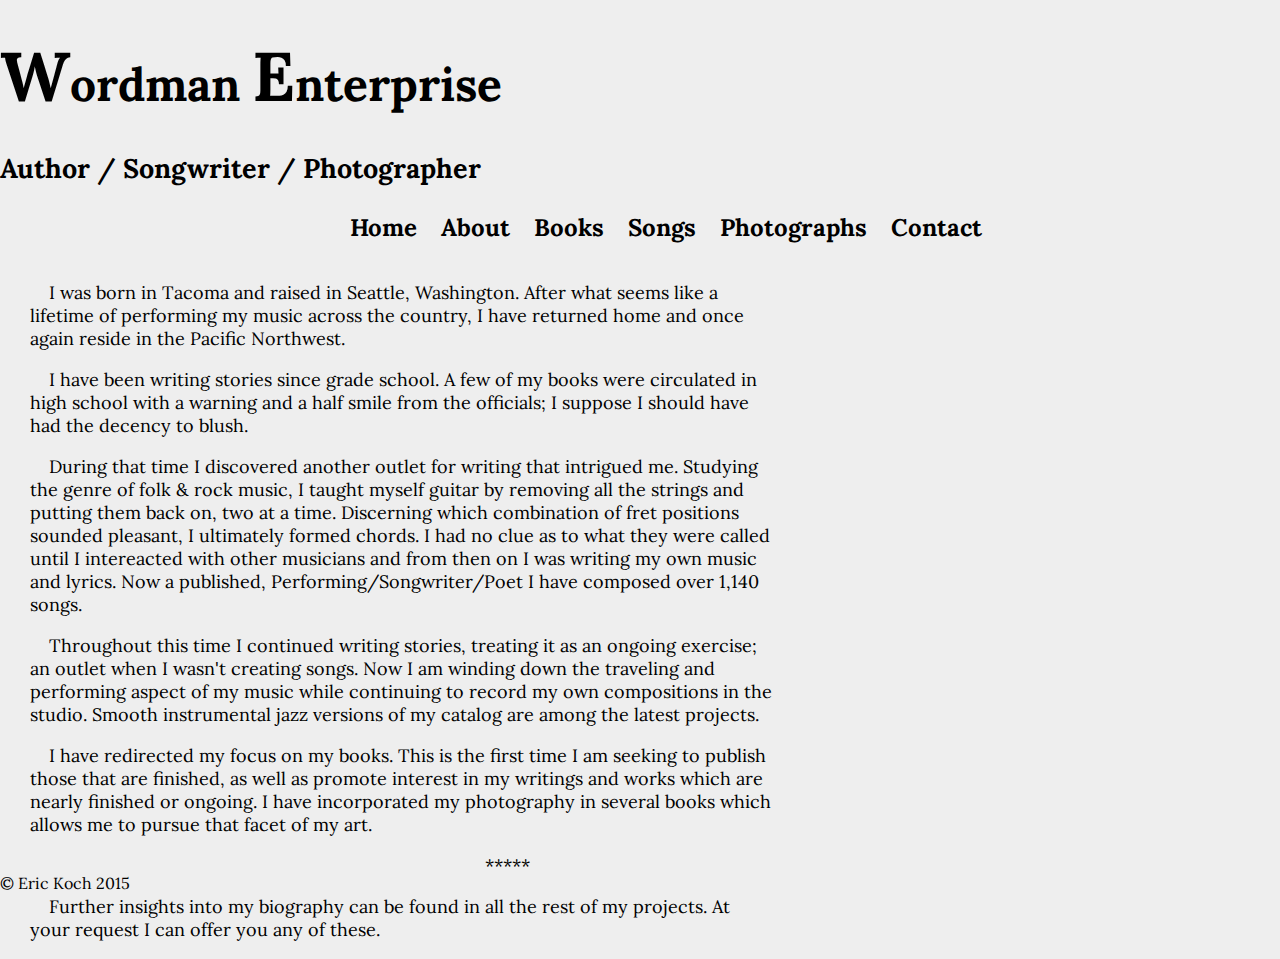
<file: html-files/about.html>
<!DOCTYPE html>
<html xmlns="http://www.w3.org/1999/xhtml" xml:lang="en" lang="en">
    
    <head>
        <meta http-equiv="Content-Type" content="text/html; charset=utf-8"/>
        <title>Wordman Enterprise</title>
        <link rel="shortcut icon" href="favicon.ico" />
        <link rel="stylesheet" href="../styles/styles.css"/>
        <link href='http://fonts.googleapis.com/css?family=Lora:400,700' rel='stylesheet' type='text/css'>
        
    </head>
    <body>
        
        <header>
            <div class="headline">
                <h1 class="h1"><span style="font-size: 1.5em;">W</span>ordman <span style="font-size: 1.5em;">E</span>nterprise</h1>
                <h3 class="h3">Author / Songwriter / Photographer</h3>
            </div>
        </header>
           
            <div class="nav ul">
                <nav>
                    <ul>
                        <li><a href="../index-old.html">Home</a></li>
                        <li><a href="#">About</a></li>
                        <li><a href="books.html">Books</a></li>
                        <li><a href="songs.html">Songs</a></li>
                        <li><a href="photos.html">Photographs</a></li>
                        <li><a href="contact.html">Contact</a></li>
                    </ul>
                </nav>
            </div>
            
            <div class="bio .text-p">
                <p>
                    I was born in Tacoma and raised in Seattle, Washington. After what seems like a lifetime of performing my
                    music across the country, I have returned home and once again reside in the Pacific Northwest.
                </p>
                
                <p>
                    I have been writing stories since grade school. A few of my books were circulated in high school with a warning
                    and a half smile from the officials; I suppose I should have had the decency to blush.
                </p>
                
                <p>
                    During that time I discovered another outlet for writing that intrigued me. Studying the genre of folk & rock music,
                    I taught myself guitar by removing all the strings and putting them back on, two at a time. Discerning
                    which combination of fret positions sounded pleasant, I ultimately formed chords. I had no clue as to what they were
                    called until I intereacted with other musicians and from then on I was writing my own music and lyrics. Now a published, 
                    Performing/Songwriter/Poet I have composed over 1,140 songs.
                </p>
                
                <p>
                    Throughout this time I continued writing stories, treating it as an ongoing exercise; an outlet when I wasn't creating
                    songs. Now I am winding down the traveling and performing aspect of my music while continuing to record my own compositions
                    in the studio. Smooth instrumental jazz versions of my catalog are among the latest projects.
                </p>
                
                <p>
                    I have redirected my focus on my books. This is the first time I am seeking to publish those that are finished, as well as 
                    promote interest in my writings and works which are nearly finished or ongoing. I have incorporated my photography in several 
                    books which allows me to pursue that facet of my art.
                </p>
                
                    <div class="center">
                        <p>
                         *****   
                        </p>
                    </div>
                <p>
                    Further insights into my biography can be found in all the rest of my projects. At your request I can offer you any of these.
                </p>
            </div>
            
            <div class="footer">
                &copy Eric Koch 2015
            </div>
    </body>
</html>
</file>
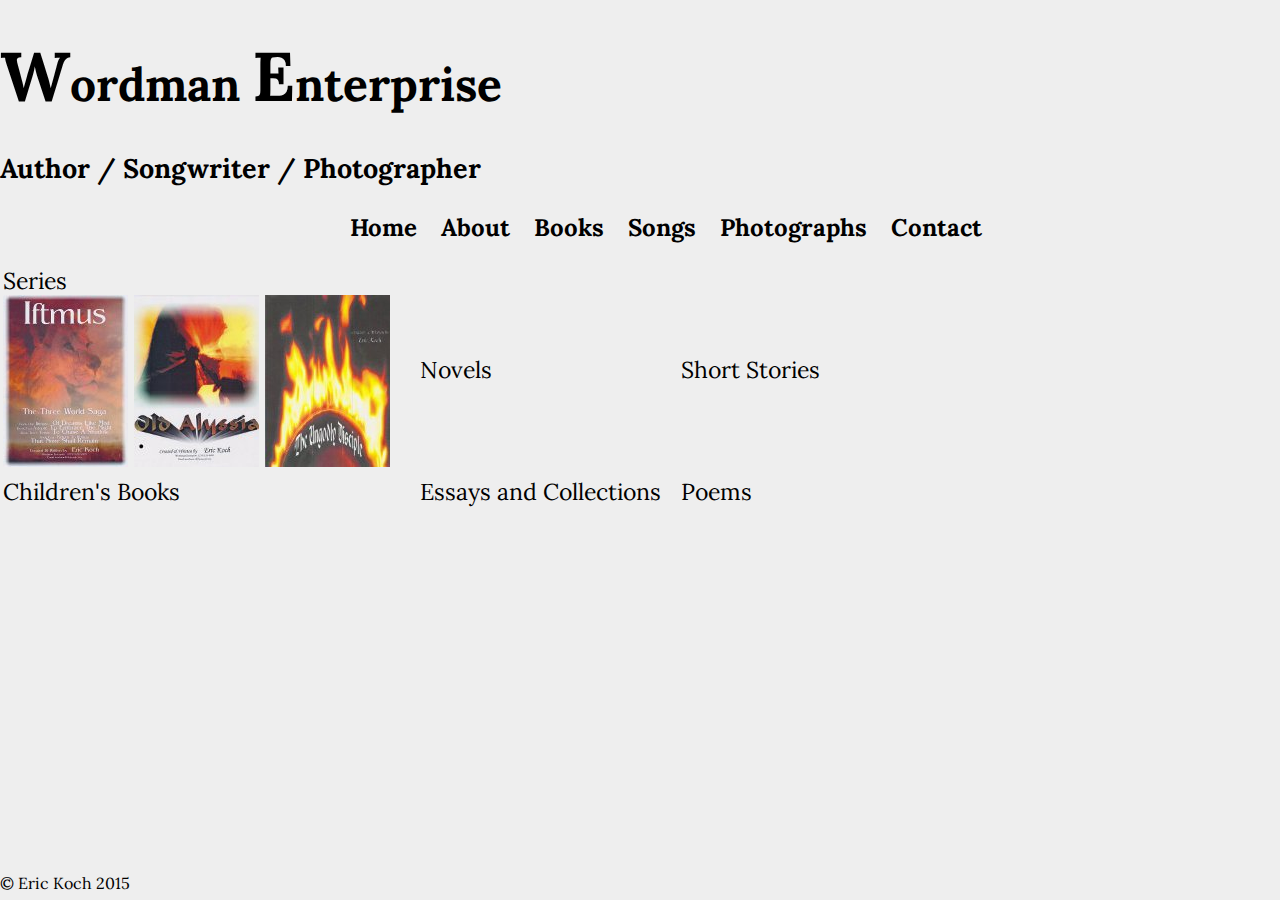
<file: html-files/books-old.html>
<!DOCTYPE html>
<html xmlns="http://www.w3.org/1999/xhtml" xml:lang="en" lang="en">
    
    <head>
        <meta http-equiv="Content-Type" content="text/html; charset=utf-8"/>
        <title>Wordman Enterprise</title>
        <link rel="shortcut icon" href="favicon.ico" />
        <link rel="stylesheet" href="../styles/styles.css"/>
        <link href='http://fonts.googleapis.com/css?family=Lora:400,700' rel='stylesheet' type='text/css' />
        
    </head>
    <body>
        
        <header>
            <div class="headline">
                <h1 class="h1"><span style="font-size: 1.5em;">W</span>ordman <span style="font-size: 1.5em;">E</span>nterprise</h1>
                <h3 class="h3">Author / Songwriter / Photographer</h3>
            </div>
        </header>
           
            <div class="nav ul">
                <nav>
                    <ul>
                        <li><a href="../index-old.html">Home</a></li>
                        <li><a href="about.html">About</a></li>
                        <li><a href="#">Books</a></li>
                        <li><a href="songs.html">Songs</a></li>
                        <li><a href="photos.html">Photographs</a></li>
                        <li><a href="contact.html">Contact</a></li>
                    </ul>
                </nav>
            </div>
            
            <table style="width:65%">
                <tr>
                  <td class="ctr">Series<br>
                  <img src="../images/iftmus-125x172.jpg" class="mrg-rt5" display: inline-block;" />
                  <img src="../images/old-alyssia-125x172.jpg" class="mrg-rt5" 5px;display: inline-block;" />
                  <img src="../images/the-ungodly-disciple-125x172.jpg" style="display: inline-block;" />
                </td>
                                                                                                                                                                                                                                     </td>
                  <td>Novels</td>		
                  <td>Short Stories</td>
                </tr>
                <tr>
                  <td>Children's Books</td>
                  <td>Essays and Collections</td>		
                  <td>Poems</td>
                </tr>
            </table>
            
            
            <div class="footer">
                &copy Eric Koch 2015
            </div>
    </body>
</html>
</file>
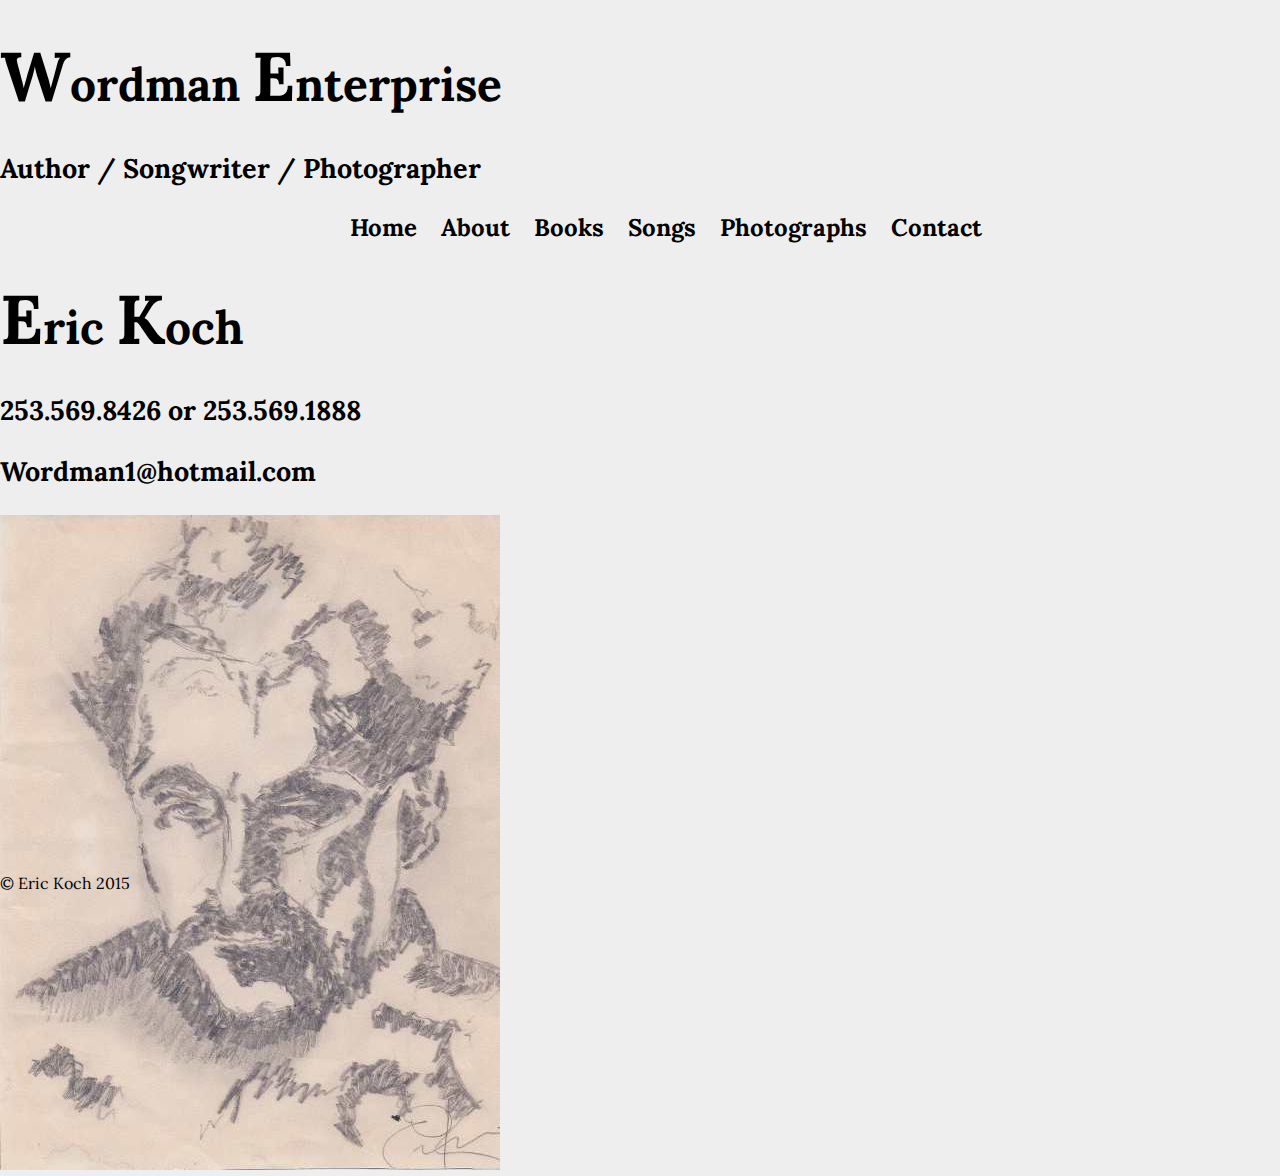
<file: html-files/contact.html>
<!DOCTYPE html>
<html xmlns="http://www.w3.org/1999/xhtml" xml:lang="en" lang="en">
    
    <head>
        <meta http-equiv="Content-Type" content="text/html; charset=utf-8"/>
        <title>Wordman Enterprise</title>
        <link rel="shortcut icon" href="favicon.ico" />
        <link rel="stylesheet" href="../styles/styles.css"/>
        <link href='http://fonts.googleapis.com/css?family=Lora:400,700' rel='stylesheet' type='text/css'>
        
    </head>
    <body>
        
        <header>
            <div class="headline">
                <h1 class="h1"><span style="font-size: 1.5em;">W</span>ordman <span style="font-size: 1.5em;">E</span>nterprise</h1>
                <h3 class="h3">Author / Songwriter / Photographer</h3>
            </div>
        </header>
           
            <div class="nav ul">
                <nav>
                    <ul>
                        <li><a href="../index-old.html">Home</a></li>
                        <li><a href="about.html">About</a></li>
                        <li><a href="books.html">Books</a></li>
                        <li><a href="songs.html">Songs</a></li>
                        <li><a href="photos.html">Photographs</a></li>
			<li><a href="#">Contact</a></li>
                    </ul>
                </nav>
            </div>
	    
	    
		<!-- How to contact me. -->
	    
	    <div class="contact">	
		<h1 class="h1"><span style="font-size: 1.5em;">E</span>ric <span style="font-size: 1.5em;">K</span>och</h1>
		<h3 class="h3">253.569.8426 or 253.569.1888</h3>
		<h3 class="h3">Wordman1@hotmail.com</h3>
		    
	    </div>
	    
	    <div class="box-gibran">
			
		<div class="gibran">
		    <img src="../images/gibran-500x665.jpg" width: "500px" height: "665px" alt="Gibran Drawing" />
		</div>
	    
	    </div>
			
	    <div class="footer">
                &copy Eric Koch 2015
            </div>
    </body>
        
</html>
</file>
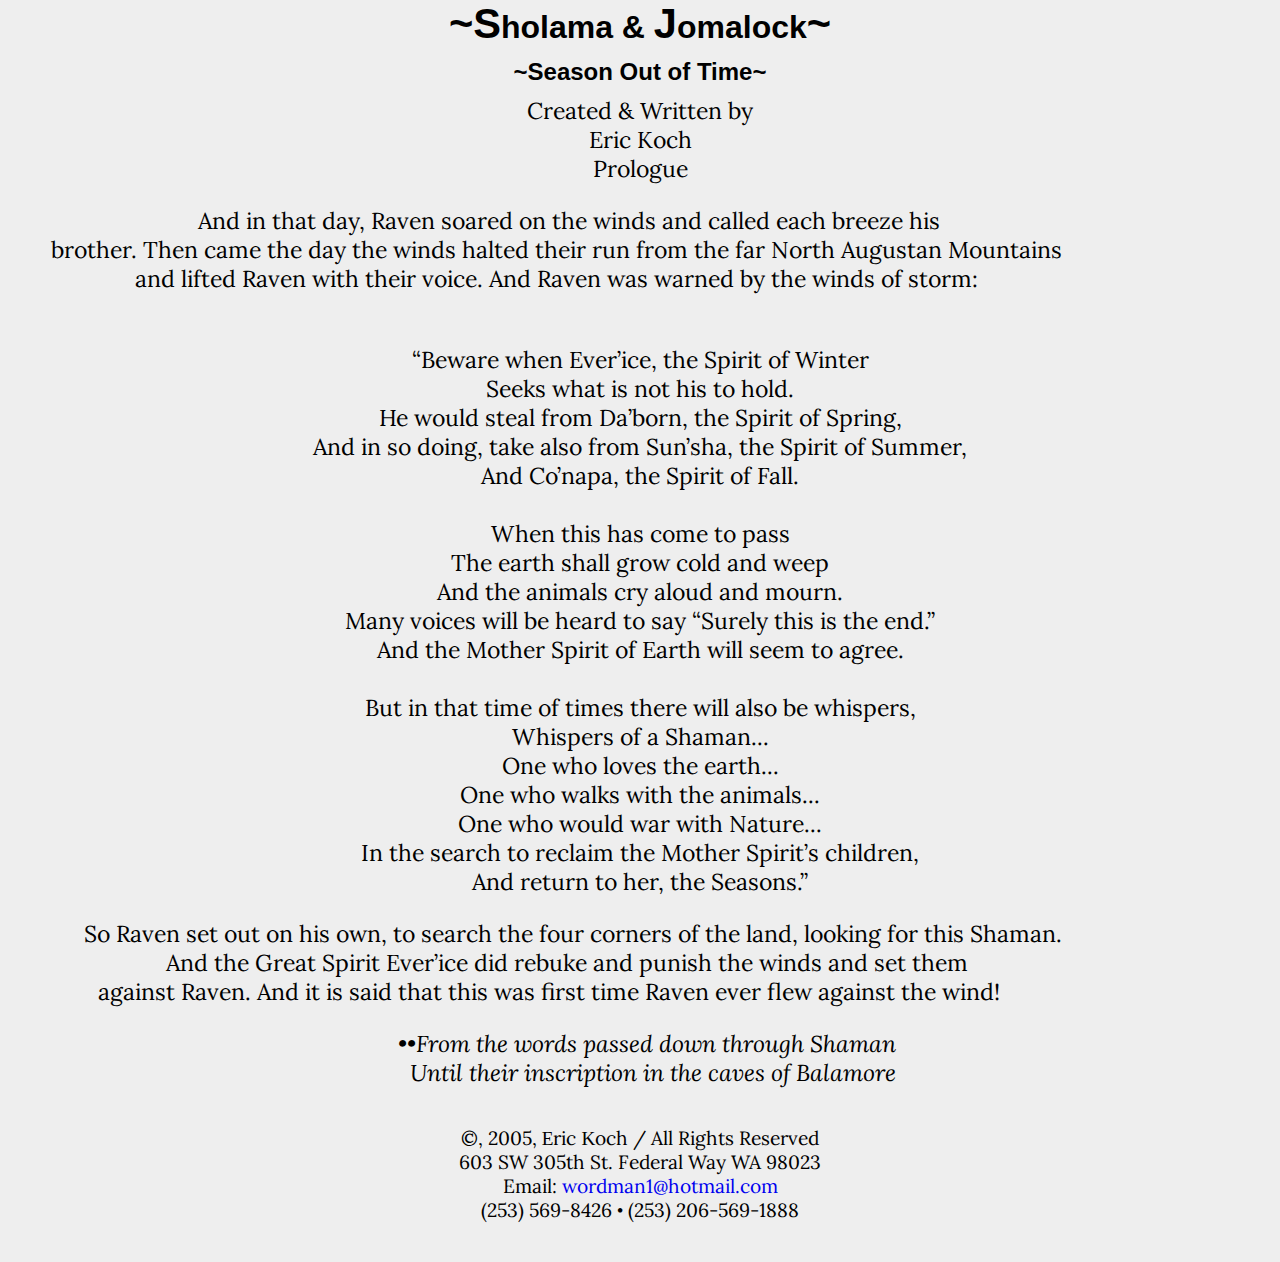
<file: html-files/sholama.html>
<!DOCTYPE html>
<html xmlns="http://www.w3.org/1999/xhtml" xml:lang="en" lang="en">
    
    <head>
        <meta http-equiv="Content-Type" content="text/html; charset=utf-8"/>
        <title>Sholama & Jomalock</title>
        <link rel="shortcut icon" href="favicon.ico" />
        <link rel="stylesheet" href="../styles/styles.css"/>
        <link href='http://fonts.googleapis.com/css?family=Lora:400,700' rel='stylesheet' type='text/css' />
    </head>
    <body>
    
       
           
    <div class="container">
        <div class="content">

            <div class="header">
                <span>~</span><span>S</span>holama &amp; <span>J</span>omalock<span>~</span>
            </div>
            
            <div class="small-header">
                <span>~</span><span>S</span>eason <span>O</span>ut of <span>T</span>ime<span>~</span>
            </div>
            
            <div class="center-credit">
                Created &amp; Written by<br>
                Eric Koch
            </div>
                
            <div class="prologue">
                Prologue
            </div>
            
            <div class="box2">
                <div class="right">
                    <p>
                        &nbsp;&nbsp;&nbsp;&nbsp;And in that day, Raven soared on the winds and called each breeze his<br>
                        brother. Then came the day the winds halted their run from the far North Augustan Mountains<br>
                        and lifted Raven with their voice. And Raven was warned by the winds of storm:
                    </p>
                    <br>
                </div>
             </div>    
                
            <div class="center-credit">
                &ldquo;Beware when Ever&rsquo;ice, the Spirit of Winter<br>
                Seeks what is not his to hold.<br>
                He would steal from Da&rsquo;born, the Spirit of Spring,<br>
                And in so doing, take also from Sun&rsquo;sha, the Spirit of Summer,<br>
                And Co&rsquo;napa, the Spirit of Fall.
                <br>
                <br>
                When this has come to pass<br>   
                The earth shall grow cold and weep<br>    
                And the animals cry aloud and mourn.<br>
                Many voices will be heard to say &ldquo;Surely this is the end.&rdquo;<br>
                And the Mother Spirit of Earth will seem to agree.
                <br>
                <br>
                But in that time of times there will also be whispers,<br>
                Whispers of a Shaman...<br>
                One who loves the earth...<br>
                One who walks with the animals...<br>
                One who would war with Nature...<br>
                In the search to reclaim the Mother Spirit&rsquo;s children,<br>
                And return to her, the Seasons.&rdquo;
            </div>
            
            <div class="box2">
                <div class="right">
                    <p>
                        &nbsp;&nbsp;&nbsp;&nbsp;&nbsp;&nbsp;&nbsp;&nbsp;So Raven set out on his own, to search the four corners of the land, looking for this Shaman.<br>
                        &nbsp;&nbsp;&nbsp;&nbsp;&nbsp;&nbsp;And the Great Spirit Ever&rsquo;ice did rebuke and punish the winds and set them <br>
                        against Raven. And it is said that this was first time Raven ever flew against the wind&#33;
                    </p>
                </div>
            </div>
            
            <div class="tagline-right">
                  &bull;&bull;From the words passed down through Shaman<br>
                  Until their inscription in the caves of Balamore
            </div>    
                
                <div class="copyright">
                    <p>
                        &copy;, 2005, <span>E</span>ric <span>K</span>och / All Rights Reserved<br>
                        603 SW 305th St.  Federal Way WA 98023<br>   
                        Email: <a href="mailto:wordman1@hotmail.com">wordman1@hotmail.com</a><br>  
                        (253) 569-8426 <span>&bull;</span>  (253) 206-569-1888  
                    </p>
                </div>
            </div>
        </div>    
    </div>            



</body>
</html>
</file>
<file: styles/styles.css>
/* general page style */
/*html {
    min-height: 100%;
    position: relative;
}*/

/*div {
    border: 1px solid red;
}*/
html, body {
    font-size: larger;
    color: #000;
    font-family:'Lora', serif;
    /*background-image: url("../images/brushedsteel5.jpg");*/
    background-color: #eee;
    /*background-repeat: repeat-y;*/
    margin:0;
    padding:0;
    height:95%;
}

.main {
    width: auto;
    margin: 0 auto;
    display: -webkit-flex; /* Safari */
    -webkit-align-items: center; /* Safari 7.0+ */
    display: flex;
    align-items: center;
}

.wrapper {
    position: relative;
    min-height: 100%;
}

.container {
    margin: 0;
    padding: 0;
    text-align: center;
    overflow: auto;
    /*position: relative;
    height: 100%;*/
}

.content {
   overflow: auto;
   padding-bottom: 20px;
}

dt {
    font-weight: bold;
}

dd span {
    font-style: italic;
}

.keep-it-together {
    overflow: auto;
}

.keep-it-together-80 {
    overflow: auto;
    width: 80%
}

a {
    text-decoration: none;
}

a:hover {
    color: #9F000F;
    text-decoration: underline;
}

.header {
    font-size: xx-large;
    font-weight: bold;
    text-align: center;
    font-family: "lucida calligraphy",arial,'sans serif';
    margin-bottom: 10px;
}

.header-130 {
    font-size: 1.5em;
    font-weight: bold;
    text-align: center;
    font-family: "lucida calligraphy",arial,'sans serif';
    margin-bottom: 10px;   
}

.header-novel {
    font-size: 2em;
    font-weight: bold;
    text-align: center;
    font-family: "lucida calligraphy",arial,'sans serif';
    margin-bottom: 10px;
}

.header-credit {
    font-size: 2em;
    font-weight: bold;
    text-align: center;
    font-family: "lucida calligraphy",arial,'sans serif';
    margin-bottom: 10px;
}

.header-novel span {
    font-size: 130%;
}

.header-credit span {
    font-size: 130%;
}

.header span {
    font-size: 130%;
}

.header-left {
    font-size: 1.3em;
    font-weight: bold;
    text-align: left;
    font-family: "lucida calligraphy",arial,'sans serif';
    padding-left: 40%;
    margin-bottom: 10px; 
}

.header-left-books {
    font-size: 1.3em;
    font-weight: bold;
    text-align: left;
    font-family: "lucida calligraphy",arial,'sans serif';
    padding-left: 50%;
    margin-bottom: 10px;
    
}

.header-left-novels {
    font-size: 1.3em;
    font-weight: bold;
    text-align: left;
    font-family: "lucida calligraphy",arial,'sans serif';
    padding-left: 55%;
    margin-bottom: 10px;
    
}

.header-left-novels span {
     font-size: 130%; F
}

.header-left-books span {
     font-size: 130%; font-size: 130%;
}

.header-chapter {
   font-size: xx-large;
    font-weight: bold;
    text-align: center;
    font-family: "lucida calligraphy",arial,'sans serif';
    margin-top: 20px; 
}

.header-chapter span {
    font-size: 130%;
}

.header-left span {
    font-size: 130%;
}

.header-left-books span {
     font-size: 130%; font-size: 130%;
}

.header-left-essays {
    font-size: 1.5em;
    font-weight: bold;
    text-align: left;
    font-family: "lucida calligraphy",arial,'sans serif';
    padding-left: 160px;
    margin-bottom: 10px; 
}

.header-left-essays span {
    font-size: 130%;
}

.header-left-music {
    font-size: 1.5em;
    font-weight: bold;
    text-align: left;
    font-family: "lucida calligraphy",arial,'sans serif';
    margin-bottom: 10px; 
}

.header-left-music span {
    font-size: 130%;
}

.header-right {
    font-size: 1.5em;
    font-weight: bold;
    text-align: right;
    font-family: "lucida calligraphy",arial,'sans serif';
    padding-right: 45%;
    margin-bottom: 10px; 
}

.header-right span {
    font-size: 130%;
}

.header-right-short {
    font-size: 1.5em;
    font-weight: bold;
    text-align: right;
    font-family: "lucida calligraphy",arial,'sans serif';
    padding-right: 55%;
    margin-bottom: 10px; 
}

.header-right-short span {
    font-size: 130%;
}

.header-right-music {
    font-size: 1.5em;
    font-weight: bold;
    text-align: right;
    font-family: "lucida calligraphy",arial,'sans serif';
    padding-right: 150px;
    margin-bottom: 10px;
}

.header-right-music span {
    font-size: 130%;
}

.header-right-children {
    font-size: 1.5em;
    font-weight: bold;
    text-align: right;
    font-family: "lucida calligraphy",arial,'sans serif';
    padding-right: 170px;
    margin-bottom: 10px;
}

.header-right-children span {
    font-size: 130%;
}

.header-right-series {
    font-size: 1.3em;
    font-weight: bold;
    text-align: right;
    width: 85%;
    font-family: "lucida calligraphy",arial,'sans serif';
    margin-bottom: 10px;
    padding-right: 10%;
}

.header-right-series span {
    font-size: 130%;
}

.header-excerpts {
    font-size: xx-large;
    font-weight: bold;
    text-align: center;
    font-family: "lucida calligraphy",arial,'sans serif';
    margin: 1% 0;
}

.small-header {
    font-size: x-large;
    font-weight: bold;
    text-align: center;
    font-family: "lucida calligraphy",arial,'sans serif';
    margin-bottom: 10px;
}

.small-header-red {
    font-size: x-large;
    font-weight: bold;
    color: #9F000F;
    text-align: center;
    font-family: "lucida calligraphy",arial,'sans serif';
    margin-bottom: 10px;
}

.small-header-child {
    font-size: x-large;
    font-weight: bold;
    text-align: center;
    font-family: "lucida calligraphy",arial,'sans serif';
    margin-top: 2.5%;
    /*margin-bottom: 1%;*/
}

.small-header-novels {
    font-size: x-large;
    font-weight: bold;
    text-align: left;
    font-family: "lucida calligraphy",arial,'sans serif';
    padding-left: 130px;
    /*margin-bottom: 10px;*/
}

.small-header-short-stories {
    font-size: x-large;
    font-weight: bold;
    text-align: left;
    font-family: "lucida calligraphy",arial,'sans serif';
    padding-left: 200px;
    /*margin-bottom: 10px;*/
}

.small-header-children {
    font-size: x-large;
    font-weight: bold;
    text-align: left;
    font-family: "lucida calligraphy",arial,'sans serif';
    padding-left: 235px;
    /*margin-bottom: 10px;*/
}

.small-header-essays {
    font-size: x-large;
    font-weight: bold;
    text-align: left;
    font-family: "lucida calligraphy",arial,'sans serif';
    padding-left: 80px;
    /*margin-bottom: 10px;*/
}

.smaller-header {
    font-size: large;
    font-weight: bold;
    text-align: center;
    font-family: "lucida calligraphy",arial,'sans serif';
    margin-bottom: 10px;
}

.smaller-header-red {
    font-size: large;
    font-weight: bold;
    color: #9F000F;
    text-align: center;
    font-family: "lucida calligraphy",arial,'sans serif';
    margin-bottom: 10px;
}

.smaller-header-w-logo {
    font-size: large;
    font-weight: bold;
    text-align: center;
}

.smaller-header-wordman {
    font-size: large;
    font-weight: bold;
    text-align: center;
    font-family: "lucida calligraphy",arial,'sans serif';
    margin-bottom: 10px;
    width: auto;
}

.smallest-header {
    font-size: medium;
    font-weight: bold;
    text-align: center;
    font-family: "lucida calligraphy",arial,'sans serif';
    margin-bottom: 10px;
}

.extra-small-header {
    font-size: small;
    font-weight: bold;
    text-align: center;
    font-family: "lucida calligraphy",arial,'sans serif';
    margin-bottom: 10px;
    float: left;
}

.extra-small-header img{
    float: left;
}

.eric-koch {
    font-size: 225%;
    font-weight: normal;
    text-align: center;
    font-family: 'VivaldiD';
    margin-bottom: 10px; 
}

/* span tags */

.italic {
    font-style: italic;
}

.vivaldi {
    font-family: 'VivaldiD';
}

.large-120 {
    font-size: 120%;
    font-weight: 700;
}

.large {
    font-size: 130%;
}

.larger {
    font-size: 200%;
}

.medium {
    font-size: 175%;
}

.small {
    font-size: small;
}

/* end span tags */
/* end pages style */

/* navigation*/
#menu {
    background: none;
    padding: 0;
}

#menu ul {
    background: none;
}

.nav {
    text-align: center;
    margin-bottom: 20px;
}

.nav ul {
    font-weight: bold;
    list-style: none;
    font-size: 11pt;
    font-family:'Lora', serif;
    color: #000;
}
    
.nav li {
    display: inline;
    text-decoration: none;
    font-size: 11pt;
    color: #000;
    margin: 0 10px 0 10px;
}

.nav a {
    color: #000;        
}

.nav a:hover {
    color: #9F000F;
}
/* end navigation */

/* photos/images */
.image-border {
    text-align: center;
}

.image-border img {
    border: double #000;
    padding: 5px;
}
/* end photos */

/* text */
.p {
   font-family:'Lora', serif;
   color: #000;
   font-size: medium;
   text-align: left;
   float: left;
   padding: 20px 0 0 40px;
}

.p span {
    font-size: 130%;
}

.p-book {
   font-family:'Lora', serif;
   font-size: large;
   text-align: left;
   float: left;
   padding: 20px 0 0 40px;
}
/* end text */

/* credits */
.p-credit {
   width: 80%;
   font-style: italic;
   font-size: medium;
   text-align: right;
}

.p-credit-river {
   width: 40%;
   font-style: italic;
   font-size: medium;
   text-align: right;
   float: right;
   margin-right: 250px;
   padding-top: 20px;
}

.p-credit-mirror {
   width: 50%;
   font-style: italic;
   font-size: medium;
   text-align: right;
   float: right;
   padding-right: 380px;
   padding-top: 30px;
}
/* end credits */

.tagline{
    text-align: left;
    font-style: italic;
}

.tagline span {
    font-size:larger;
}

.tagline-right {
    text-align: right;
    margin-right: 30%;
    font-style: italic; 
}

.copyright {
    font-family:'Lora', serif;
    font-size: smaller;
    text-align: center;
    padding-top: 20px;
}

.copyright span {
    font-family: 'VivaldiD';
}

/* about */
.bio {
    font-family:'Lora', serif;
    font-size: large;
    width: 58%;
    /*margin: 0 auto;*/
    text-align: left;
    float: left;
    padding-left: 30px;
    text-indent: 2.5%
}

.bio-para {
    margin-bottom: 10px;
}

.divider-line {
   width: 150px;
   height: 5px;
   background: #000;
   display: inline-block;
   border-radius: 3px;
}
 /* end about */
 
.logo {
    /*float: left;*/
    position: absolute;
    left: auto;
    top: auto;
    padding-left: 75px;
    margin: 5px 0 0 0;
}

/* margins */
.margin-rt5 {
    margin-right: 5px;
}
/* end margins */

/* footer */
.footer {
    font-size: medium;
    height: 1%;
    position: absolute;
    text-align: center;
    bottom: 2%;
}

/*.footer span {
    font-size: 130%;
}*/
/* end footer */


.text {
    font-size: large;
    height: 1%;
    text-align: center;
    padding-bottom: 2%;
}

.text-footer {
    font-size: medium;
    height: 1%;
    text-align: center;
    padding-bottom: 2%;
}

.text span {
    font-size:130%
}

.text-footer span {
    font-size:130%
}

/* alignment */
.text-right {
    text-align: right;
    width:45%;
}

.text-right {
    text-align: right;
    width:45%;
}

.text-center-books {
    text-align: center;
    
}

.text-right-books {
    text-align: right;
    width: 45%;
    float: right;
}

.text-right-short {
    text-align: right;
    width: 45%;
    float: right;
}

.text-right-books-plays {
    text-align: right;
    width: 45%;
    float: right;
    padding-right: 50px;
}

.text-right-books-series {
    text-align: right;
    float: right;
    padding-right: 15%;
}

.text-left {
    text-align: left;
}

.text-left-books {
    text-align: left;
    width: 45%;
    float: left;
    /*padding-left: 7%;*/
}

.text-left-novels {
    text-align: left;
    width: 45%;
    float: left;
    /*padding-left: 7%;*/
}

.text-left-books-nav1 {
    text-align: left;
    width: 40%;
    float: left;
    padding-left: 5%;
}

.text-left-books-novels {
    text-align: left;
    width: 40%;
    float: left;
    padding-left: 15%;
}

.text-center-sholama {
    text-align: center;
    margin-bottom: 20px;
    font-size: large;
}

.text-center-river{
    text-align: center;
    margin-bottom: 20px;
    font-size: large;
}

.center {
    /*width: 50%;*/
    text-align: center;
    padding-left: 200px;
}
/* end alignment */

/* books */

/* begin books-nav */
.books-nav {
    width: 50%;
    text-align: left;
    overflow: auto;
    float: left;
    padding-bottom: 40px;
}

.books-nav a {
    color: #000;        
}

.books-nav a:hover {
    color: #9F000F;
    text-decoration: underline;
}

.books-nav ul {
    text-decoration: none;
    font-weight: bold;
    list-style-type: none;
    font-size: 11pt;
    font-family:'Lora', serif;
    color: #000;
    padding: 0 0 0 20px;
}
    
.books-nav li {
    text-decoration: none;
    font-size: 11pt;
    color: #000;
    margin: 10px;
    border: solid 1px #ccc;
    padding: 10px;
}

.books-nav a {
    color: #000;        
}
/* end books-nav */

/* start books-nav1 */
.books-nav1 {
    width: 50%;
    text-align: left;
    overflow: auto;
    float: left;
    padding-bottom: 10px;
}

.books-nav1 a {
    color: #000;        
}

.books-nav1 a:hover {
    color: #9F000F;
    text-decoration: underline;
}

.books-nav1 ul {
    text-decoration: none;
    font-weight: bold;
    list-style-type: none;
    font-size: large;
    font-family:'Lora', serif;
    color: #000;
    padding: 0 0 0 20px;
}
    
.books-nav1 li {
    text-decoration: none;
    font-size: large;
    color: #000;
    margin: 10px;
    /*border: solid 1px #ccc;*/
    padding: 10px;
}

.books-nav1 a {
    color: #000;        
}
/* end books-nav1 */

/* start books-nav2 */
.books-nav2 {
    width: 27%;
    text-align: left;
    overflow: auto;
    float: left;
    padding-bottom: 10px;
}

.books-nav2 a {
    color: #000;        
}

.books-nav2 a:hover {
    color: #9F000F;
    text-decoration: underline;
}

.books-nav2 ul {
    text-decoration: none;
    font-weight: bold;
    list-style-type: none;
    font-size: larger;
    font-family:'Lora', serif;
    color: #000;
    padding: 0 0 0 20px;
}
    
.books-nav2 li {
    text-decoration: none;
    font-size: large;
    color: #000;
    margin: 10px;
    /*border: solid 1px #ccc;*/
    padding: 10px;
}

.books-nav2 a {
    color: #000;        
}
/* end books-nav2 */

/*start books-nav3 */
.books-nav3 {
    width: 20%;
    text-align: left;
    overflow: auto;
    float: left;
    padding-bottom: 10px;
}

.books-nav3 a {
    color: #000;        
}

.books-nav3 a:hover {
    color: #9F000F;
    text-decoration: underline;
}

.books-nav3 ul {
    text-decoration: none;
    font-weight: bold;
    list-style-type: none;
    font-size: large;
    font-family:'Lora', serif;
    color: #000;
    padding: 0 0 0 20px;
    margin-top: 30px;
}
    
.books-nav3 li {
    text-decoration: none;
    font-size: large;
    color: #000;
    margin: 10px;
    /*border: solid 1px #ccc;*/
    padding: 10px;
}

.books-nav3 a {
    color: #000;        
}
/* end books-nav3 */

.series {
    font-size: small;
    font-family:'Lora', serif;
    text-align: center;
    float: left;
    margin: auto;
}

.book-title {
    font-family: "lucida calligraphy",arial,'sans serif';
    text-align: left;
    float: right;
    margin: auto;
}

.name {
    font-size: large;
    font-weight: bold;
    text-align: center;
    font-family: "lucida calligraphy",arial,'sans serif';
    float: left;
}

.images {
    width: 30%;
    display: inline;
    padding-bottom: 15px;
}

.series-pic {
    text-align: left;
    padding-left: 50px;
    float: left;
}

.series-pic-center {
    text-align: center;
}

.series-pic-books {
    text-align: left;
    padding: 50px 0 40px 50px;
    float: left;
}

.series-pic-books1 {
    text-align: left;
    padding: 0 0 40px 50px;
    float: left;
}

.series-pic-books-short {
    text-align: right;
    float: right;
    padding-right: 35%;
}

.series-pic-books-short img{
    border: double #000;
    padding: 5px; 
    
}

.series-pic-books-novels {
    text-align: center;
}

.series-pic-books-novels img {
    border: double #000;
    padding: 5px;   
}

.series-pic-tree {
    text-align: right;
    padding: 50px 0 40px 50px;
    float: left;
}

.series-pic-iftmus {
    text-align: left;
    padding-left: 118px;
    float: left;
}

.series-pic-dreams-like-mist {
    text-align: left;
    padding-left: 50px;
    padding-top: 15px;
    float: left;
}

.series-pic img {
    border: double #000;
    padding: 5px;   
}

.series-pic-center img {
    border: double #000;
    padding: 5px;
}

.series-pic-iftmus img {
    border: double  #000;
    padding: 5px;
}

.series-pic-dreams-like-mist img{
    border: double  #000;
    padding: 5px;
}

.series-pic-about-top {
    text-align: left;
    float: left;
    padding-left: 40px;
    padding-top: 60px;
}

.series-pic-about-bottom {
    float: left;
    padding-top: 10%;
    padding-left:3%;
}

.series-pic-about-top img {
    border: double  #000;
    padding: 5px;   
}

.series-pic-about-bottom img {
    border: double #000;
    padding: 5px;   
}

.series-pic-books img {
    border: double #000;
    padding: 5px;   
}

.series-pic-books1 img {
    border: double #000;
    padding: 5px;   
}

.series-pic-books2 img {
    border: double #000;
    padding: 5px;   
}

.series-pic-books2-rt img{
    border: double #000;
    padding: 5px;   
}    

.series-pic-construction {
    text-align: center;
    margin-top: 20px;
    margin-bottom: 20px;
}

.series-pic-construction img {
    border: double #000;
    padding: 5px;   
}

.series-text {
    font-family:'Lora', serif;
    font-size: medium;
    text-align: left;
    padding-left: 200px;
    float: left;
    margin: auto;
    overflow: auto;
    padding-top: 15px;
}

.series-text-book-iftmus {
    font-family:'Lora', serif;
    font-size: large;
    overflow: visible;
    padding-top: 0.5%;
    margin-left: 20%;
    text-indent: 2.5%;
    width: 65%;
}

.books-series {
   ont-family:'Lora', serif;
    font-size: large;
    overflow: visible;
    padding-top: 0.5%;
    padding-left: 5%;
    margin: 0 auto;
    text-indent: 2.5%;
    width: 75%; 
}

.series-text-book-prologue {
    font-family:'Lora', serif;
    font-size: large;
    text-align: left;
    padding-left: 220px;
    float: left;
    margin: auto;
    overflow: auto;
    padding-top: 20px;
    width: 75%;
}
.series-text-iftmus {
    font-family:'Lora', serif;
    font-size: large;
    text-align: left;
    padding-left: 90px;
    float: left;
    margin: auto;
    overflow: auto;
    padding-top: 15px;
    width: 45%;
}

.series-text-iftmus-cover {
    font-family:'Lora', serif;
    font-size: large;
    text-align: center;
    margin: auto;
    overflow: auto;
    padding-top: 15px;
    width: 45%;
}

.series-text-iftmus-cover span {
    font-size: 130%;   
}


.series-text-axtoph {
    font-family:'Lora', serif;
    font-size: large;
    text-align: left;
    padding-left: 90px;
    float: left;
    margin: auto;
    overflow: auto;
    overflow-y: hidden;
    padding-top: 15px;
    width: 50%;
    text-indent: 2.5%;
}

.series-text-children {
    font-family:'Lora', serif;
    font-size: large;
    text-align: left;
    padding-left: 90px;
    float: left;
    margin: auto;
    width: 60%;
    text-indent: 2.5%;
}

.series-text- {
    font-family:'Lora', serif;
    font-size: large;
    text-align: left;
    padding-left: 90px;
    float: left;
    margin: auto;
    width: 60%;
    text-indent: 2.5%;
}

.series-text-monster {
    font-family:'Lora', serif;
    font-size: large;
    text-align: center;
    float: left;
    margin: auto;
    width: 60%;
    margin-top: 1%;
}

.series-text-monster1 {
    font-family:'Lora', serif;
    font-size: large;
    text-align: center;
    float: left;
    width: 40%;
    margin-top: 1%;
}

.series-text-axtoph span {
    font-size: 130%;
}

.series-text-alyssia {
    font-family:'Lora', serif;
    font-size: large;
    text-align: left;
    padding-left: 80px;
    float: left;
    margin: auto;
    overflow: auto;
    overflow-y: hidden;
    padding-top: 15px;
    width: 50%;
}

.series-text-book-axtoph {
    font-family:'Lora', serif;
    font-size: large;
    text-align: left;
    padding-left: 140px;
    float: left;
    margin: auto;
    overflow: auto;
    padding-top: 20px;
    width: 75%;
    text-indent: 2.5%;
}

.series-text-book-shadow {
    font-family:'Lora', serif;
    font-size: large;
    text-align: left;
    padding-left: 180px;
    float: left;
    margin: auto;
    overflow: auto;
    padding-top: 20px;
    width: 75%;
}

.series-text-sholama {
    font-family:'Lora', serif;
    font-size: large;
    text-align: left;
    padding-left: 150px;
    float: left;
    margin: auto;
    overflow: auto;
    overflow-y: hidden;
    padding-top: 25px;
    width: 50%;
}

.series-text-wind {
    font-family:'Lora', serif;
    font-size: large;
    text-align: left;
    padding-left: 230px;
    float: left;
    margin: auto;
    overflow: auto;
    overflow-y: hidden;
    padding-top: 25px;
    width: 50%;
}

.series-text-book {
    font-family:'Lora', serif;
    font-size: large;
    text-align: left;
    padding-left: 90px;
    float: left;
    margin: auto;
    overflow: auto;
    overflow-y: hidden;
    padding-top: 20px;
    width: 87%;
}

.series-text-adventure {
    font-family:'Lora', serif;
    font-size: large;
    text-align: left;
    padding-left: 5%;
    float: left;
    /*margin: auto;*/
    overflow: auto;
    overflow-y: hidden;
    padding-top: 20px;
    width: 55%;
    text-indent: 1.5%;
}

.series-text-adventure-list {
    font-family:'Lora', serif;
    font-size: large;
    text-align: left;
    padding-left: 5%;
    float: left;
    /*margin: auto;*/
    overflow: auto;
    overflow-y: hidden;
    padding-top: 20px;
    width: 55%;
}

.series-text-past {
    font-family:'Lora', serif;
    font-size: large;
    text-align: left;
    padding-left: 50px;
    padding-bottom: 10px;
    float: left;
    margin: auto;
    overflow: auto;
    width: 50%;
    text-indent: 1.5%;.foo
}

.series-text-past-80 {
    font-family:'Lora', serif;
    font-size: large;
    text-align: left;
    padding-left: 50px;
    padding-bottom: 10px;
    float: left;
    margin: auto;
    overflow: auto;
    width: 80%;
}

.series-text-mirror {
    font-family:'Lora', serif;
    font-size: large;
    text-align: left;
    padding-top: 10px;
    padding-left: 40px;
    padding-bottom: 10px;
    float: left;
    margin: auto;
    overflow: auto;
    width: 65%;
}

.series-text-tryst {
    font-family:'Lora', serif;
    font-size: large;
    text-align: left;
    padding-bottom:  10px;
    padding-left: 45px;
    float: left;
    margin: auto;
    overflow: auto;
    width: 85%;
}

.book-series-summary {
   font-family: Lora, serif;
   overflow: auto;
   margin-bottom: 10px;
   width: 100%;
}

.book-series-summary-100 {
   font-family: Lora, serif;
   overflow: auto;
   margin-bottom: 10px;
   width: 100%;
}

.book-series-tree {
   font-family: Lora, serif;
   overflow: auto;
   margin-top: 50px;
}

.book-series-books1 {
   font-family: Lora, serif;
   overflow: auto;
}

.book-series-alyssia {
   font-family: Lora, serif;
   float: left;
   overflow: auto;
   margin-bottom: 10px;
   width: 100%;
}

.read-more {
    text-align: center;
    font-size: larger;
    font-style: italic;
    margin-bottom: 50px;
    clear: left;
}

.return-bottom {
    font-size: larger;
    font-style: italic;
    text-align: center;
    overflow: auto;
    margin-top: 20px;
}

.take-me-back {
    text-align: center;
    font-size: large;
    font-style: italic;
    bottom-margin: 50px;
    overflow: auto;
}

.poem {
    text-align: center;
    font-size: large;
    float: left;
    width: 75%;
}

.poem-wind {
    text-align: center;
    font-size: large;
    float: left;
    width: 100%;
}

.poem-river {
    text-align: center;
    font-size: large;
    float: left;
    width: 58%;
}

.poem-smell {
    text-align: center;
    font-size: large;
    float: left;
    padding-top: 20px;
    width: 100%;
}

.poem-hunt {
    text-align: center;
    font-size: large;
    float: left;
    width: 100%;
    padding-bottom: 30px;
}

.poem-future {
    text-align: center;
    font-size: large;
    float: left;
    width: auto;
    padding-top: 20px;
    padding-bottom: 20px;
    padding-left: 90px;
}

.poem-future-page {
    text-align: center;
    font-size: large;
    float: left;
    width: auto;
    padding-top: 20px;
    padding-bottom: 20px;
    padding-left: 190px;
}

.poem-present {
    text-align: center;
    font-size: large;
    width: 75%;
    /*padding-top: 2%;*/
    padding-left: 7%;
}

.poem-present-page {
    text-align: center;
    font-size: large;
    width: 70%;
    padding-top: 20px;
    /*padding-left: 10px;*/
}

.poem-mirror{
    text-align: center;
    font-size: large;
    float: left;
    width: 66%;
    padding-top: 20px;
}

.poem-tryst{
    text-align: center;
    font-size: large;
    float: left;
    width: 46%;
    padding-top: 40px;
}

.contact-text {
    font-family:'Lora', serif;
    font-size: large;
    width: 75%;
    text-align: left;
    float: left;
    padding-top: 1%;
    padding-left: 10%;
    text-indent: 2.5%;
}

.credit {
    font-family: "vivaldi";
    font-size: large;
    text-align: right;
    padding-right: 430px;
}

.back-to-top {
    font-size: 0.9em;
    margin-top: 10px;
}

.back-to-top span {
    color: #3EA055;
    font-size: 150%;
    font-weight: bold;
    display: inline-block;
    margin-right: 10px;
}

.prologue-center-title-chapter {
    font-size: large;
    font-weight: bold;
    text-align: center;
    font-family: "lucida calligraphy",arial,'sans serif';
    padding-top: 1%;
}

.prologue-center-title {
    font-size: 1.5em;
    font-weight: bold;
    text-align: center;
    font-family: "lucida calligraphy",arial,'sans serif';
    padding-top: 1%;
}

.prologue-center-title-chapter span {
    font-weight: 400;
    font-size: 120%;
}
.prologue-center {
    text-align: center;
    padding-top: 1.2%;
    font-size: large;
    font-style: italic;
}

/*.prologue-center span {
    font-weight: bold;
    font-size: 120%;
}*/

.tagline-right-prologue {
    text-align: right;
    margin-right: 30%;
    font-style: italic;
    font-size: small;
}

.prologue-psi-chapter {
    font-size: 3em;
    font-weight: bold;
    text-align: center;
    padding-top: 1.5%;
}

.prologue-text {
    font-family: 'Lora', serif;
    font-size: large;
    overflow: visible;
    padding-top: 0.6%;
    margin: 0 auto;
    text-indent: 2.5%;
    width: 80%;
}

.prologue-text .pt-oet {
    font-family: 'Old English Text MT';
    font-size: 130%;
}

.prologue-text-center-italic {
    font-family: 'Lora', serif;
    font-style: italic;
    font-size: large;
    overflow: visible;
    padding-top: 0.5%;
    margin: 0 auto;
    text-indent: 3%;
    text-align: justify;
    width: 40%;
}

#pagination {
}

.ul {
   list-style-type: none;
   padding-left: 1%;
}

.ul span {
    font-size: 130%;
}

.ul li {
    font-size: x-large;
    font-weight: bold;
}

.ul p {
    font-size: large;
    text-align: left;
    padding-left: 3%;   
}

/* Contact divider styles */

.border {
    width: 40%;
    height: 100%;
    padding: 10px;
    border: double #000; 
}

.left {
    float: left;
    margin-left: 17%
}

.right {
    float: right;
    margin-right: 17%;
}

.center1{
    text-align: center;
    margin: 50px auto;
}

.border-left {
    width: 30%;
    height: 100%;
    padding-top: 1%;
    margin-left: 17%;
    border: double #000;
    float: left;
}  

.border-right {
    width: 30%;
    height: 100%;
    padding-top: 1%;
    margin-right: 17%;
    border: double #000;
    float: right;
}

form {
    margin: 0 auto;
    text-align: left;
}

form input[type="text"], form input[type="email"] {
    font-size: large;
}



.label {
    font-family:'lucida calligraphy', arial,'sans serif';
    font-size: large;
    font-weight: 700;
    float: left;
    clear: left;
    display: block;
    width: 135px;
    text-align: left;
    padding-left: 3%;
}

.submit {
    border-radius: 5px;
    padding: 5px;
    width: 100px;
    margin: 0 auto 40px auto;
    display: block;
}
</file>
